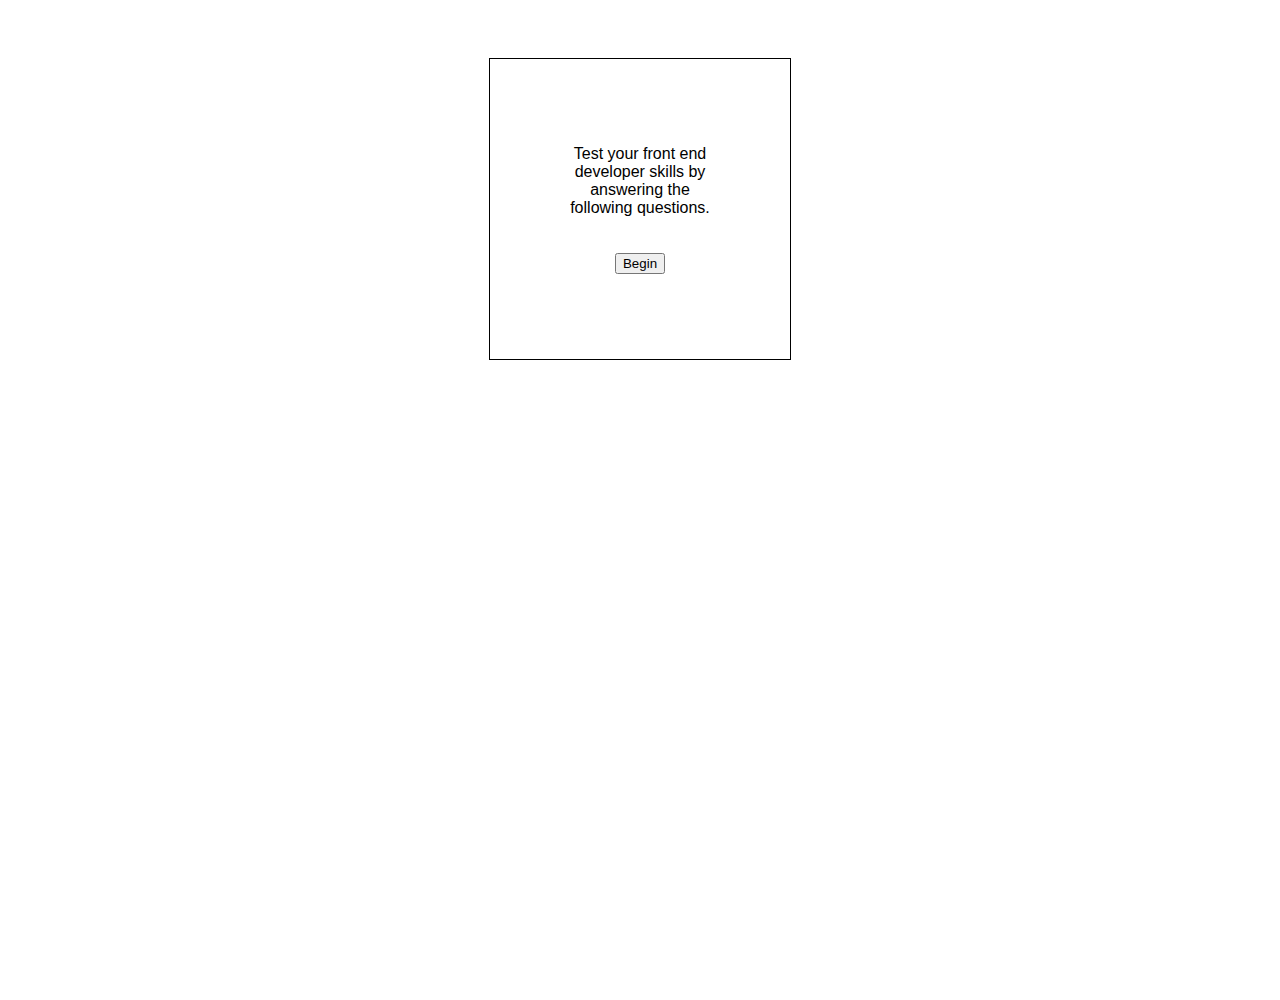
<file: index.html>
<!DOCTYPE html>
<html lang="en">
<head>
    <meta charset="UTF-8">
    <meta http-equiv="X-UA-Compatible" content="IE=edge">
    <meta name="viewport" content="width=device-width, initial-scale=1.0">
    <title>Quiz Game</title>
    <link rel="stylesheet" href="styles.css">
</head>
<body>
    <div class="main center">
        <div class="welcome">
        <p>Test your front end developer skills by
            answering the following questions.</p>
            <!--<form><button type="submit" formaction="/question.html">Begin</button></form>-->
        <a href="question.html">    
        <button id="btnBegin" onclick="doSomething();">Begin</button>
        </a> 
        </div>
    </div>
</body>
</html>
</file>
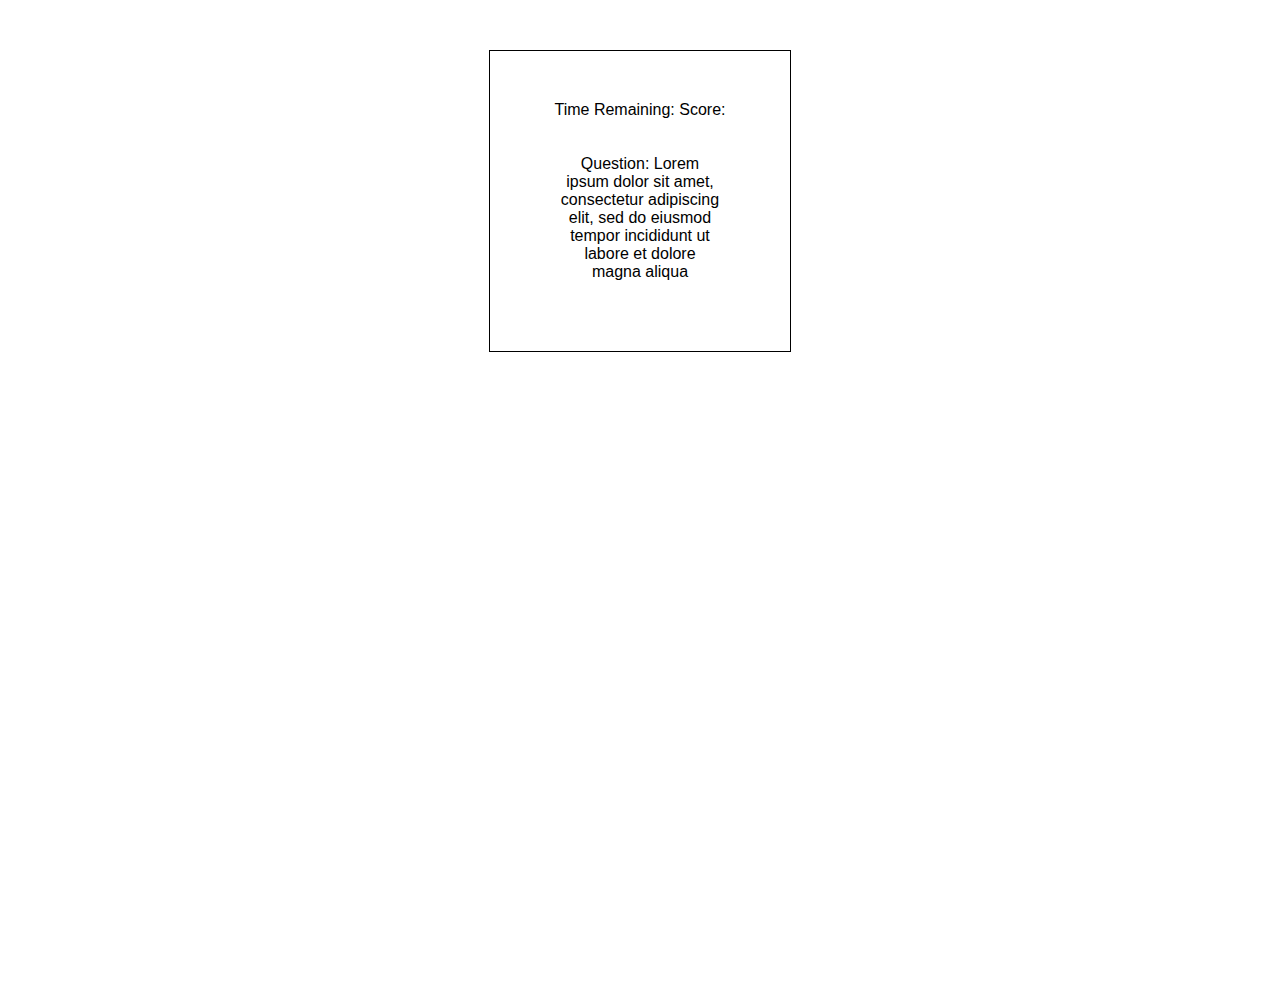
<file: question.html>
<!DOCTYPE html>
<html lang="en">

<head>
    <meta charset="UTF-8">
    <meta http-equiv="X-UA-Compatible" content="IE=edge">
    <meta name="viewport" content="width=device-width, initial-scale=1.0">
    <title>Question Page</title>
    <link rel="stylesheet" href="styles.css">
</head>

<body>

    <div class="welcome">
        <span style="text-align:left">Time Remaining:</span>
        <span style="text-align:right">Score:</span>

        <div>
            <p>Question: Lorem ipsum dolor sit amet, consectetur adipiscing elit, sed do eiusmod tempor
               incididunt ut labore et dolore magna aliqua </p>
        </div>
    </div>
</body>

</html>
</file>
<file: styles.css>
.welcome,.question-container {
  border:1px solid black;
  font-family: verdana, geneva, tahoma, sans-serif;
  flex-direction: column;
  padding: 50px;
  height: 200px;
  width:200px;
  margin:auto;
  margin-top: 50px;
  margin-bottom: 50%;
  text-align: center;
  position:relative;
  box-sizing: inherit;

}
.center {
    display:flex;
    justify-content: center;
    align-items: center;
}
p {
    padding: 20px;
}
</file>
